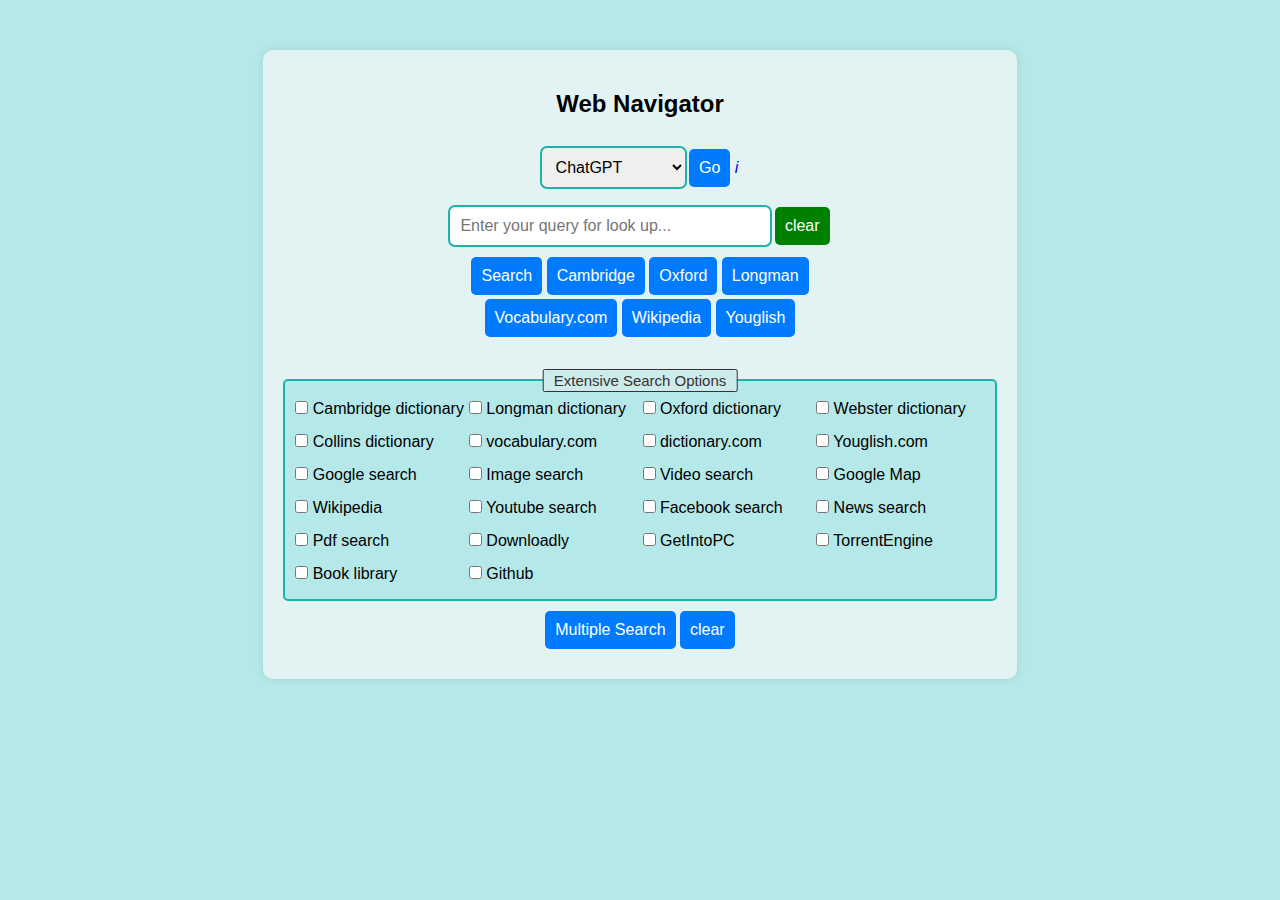
<file: index.html>
<!DOCTYPE html>
<html lang="en">
    <head>
        <meta charset="UTF-8" />
        <meta name="viewport" content="width=device-width, initial-scale=1.0" />
        <title>Web Navigator</title>
        <link rel="stylesheet" href="styles.css" />
    </head>
    <body>
        <div class="container">
            <h2>Web Navigator</h2>
            <div id="static_web">
                <select id="webSearchSelect"></select>
                <button id="nav_btn">Go</button>
                <a href="Link/links.html">i</a>
            </div>
            <div class="searches">
                <input type="text" id="search_term" placeholder="Enter your query for look up..." />
                <button id="clear_btn">clear</button>
                <div class="btns">
                    <button id="search_btn">Search</button>
                    <button id="cam_btn">Cambridge</button>
                    <button id="ox_btn">Oxford</button>
                    <button id="long_btn">Longman</button>
                    <button id="vocab_btn">Vocabulary.com</button>
                    <button id="wiki_btn">Wikipedia</button>
                    <button id="youglish_btn">Youglish</button>
                </div>
            </div>
            <div class="multiple_search">
                <div id="checkboxes"></div>
                <div class="multiple_search_btns">
                    <button id="multiple_search_btn">Multiple Search</button>
                    <button id="multiple_search_clear">clear</button>
                </div>
            </div>
            <div id="generate_link"></div>
        </div>

        <script src="script.js"></script>
    </body>
</html>
</file>
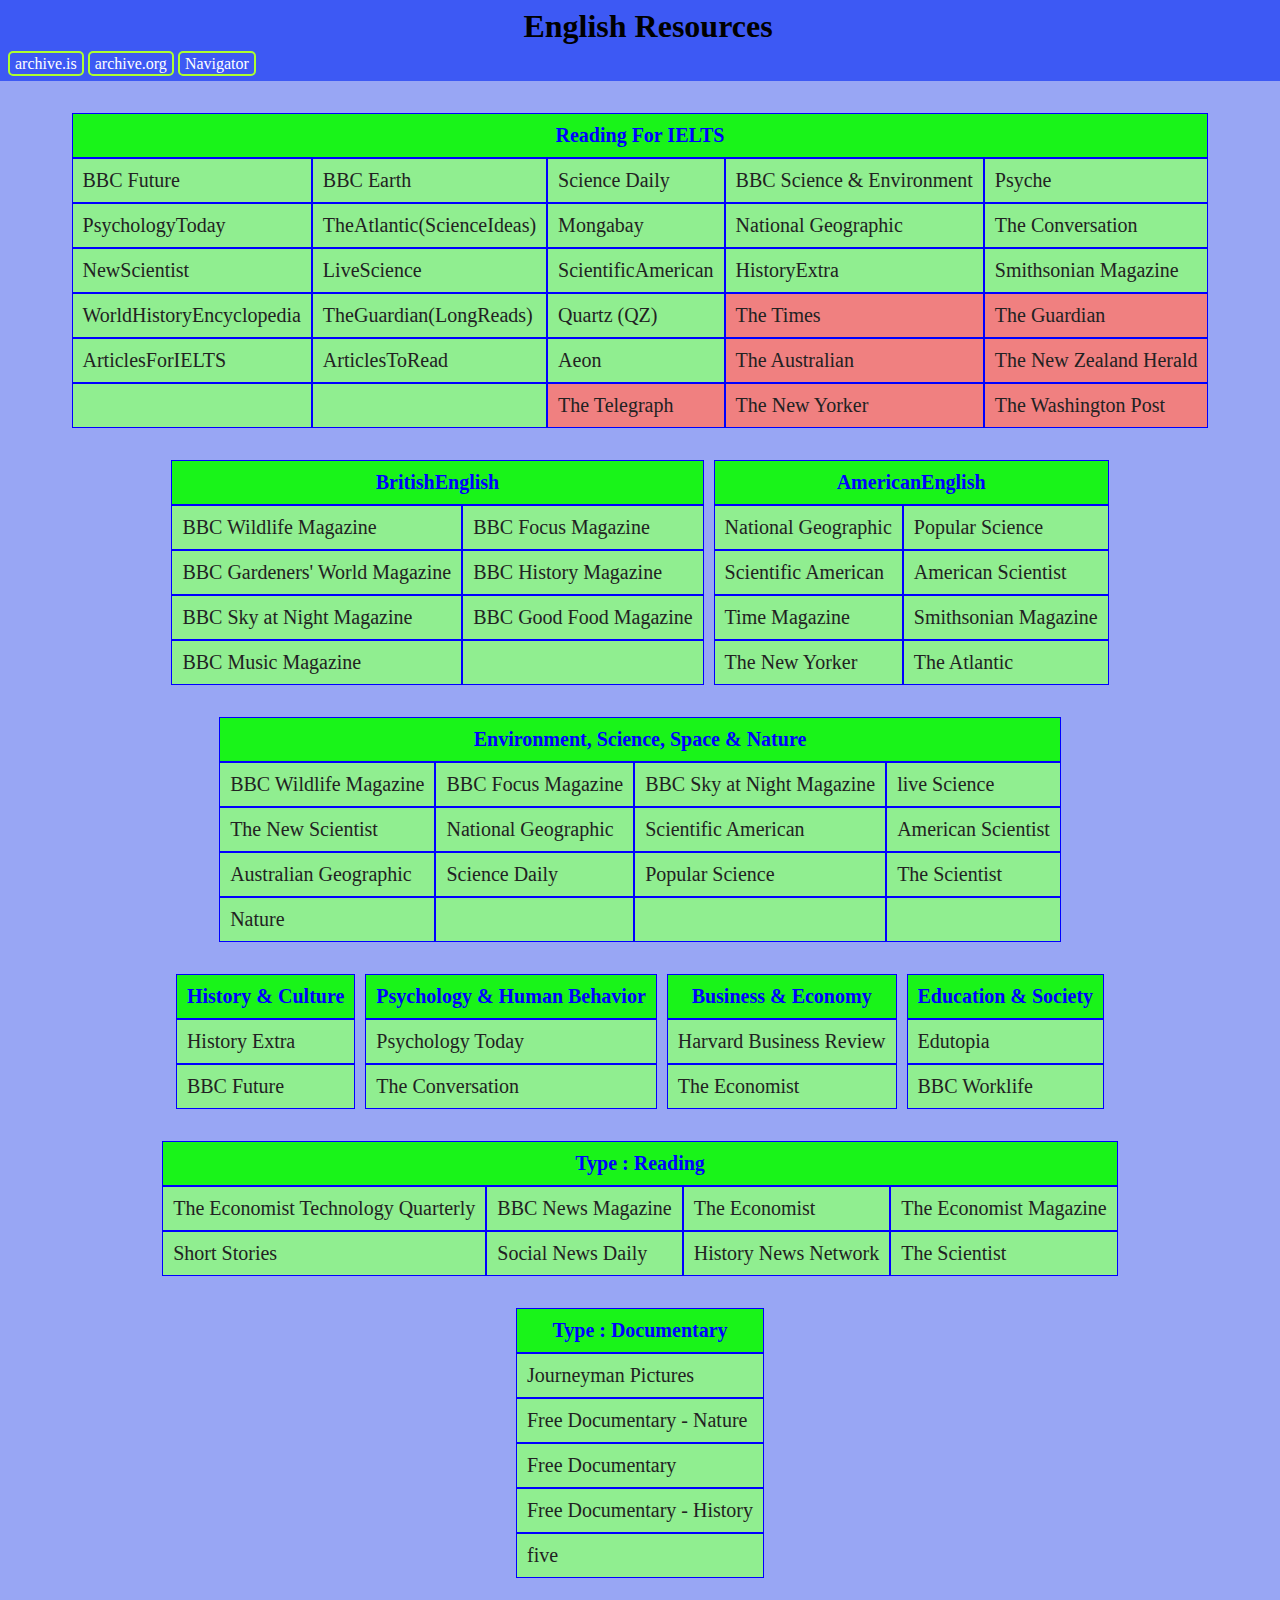
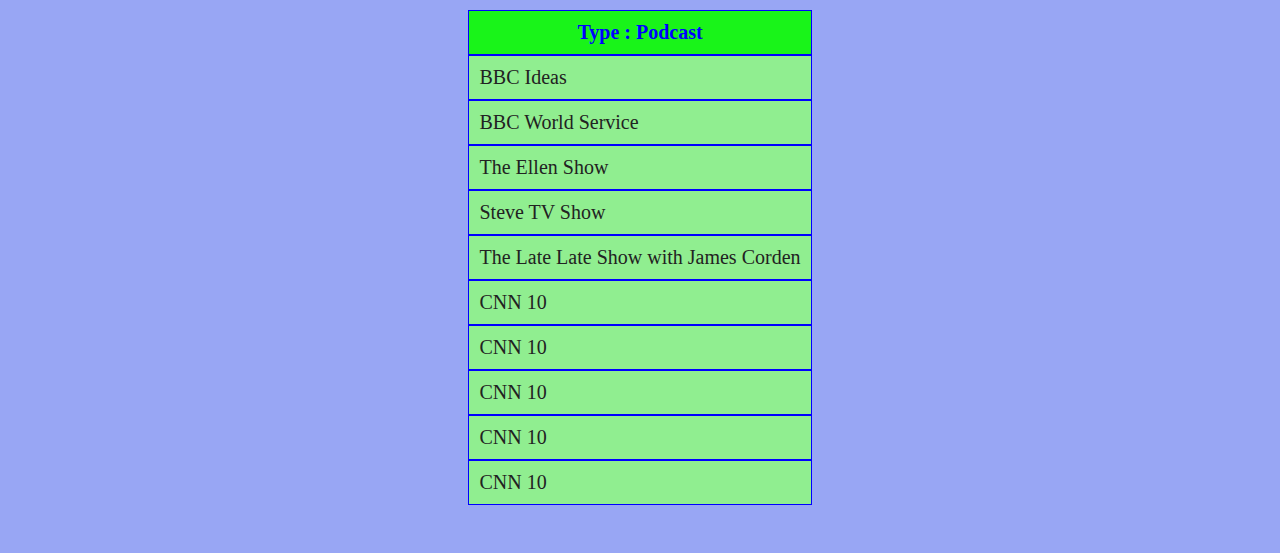
<file: Link/links.html>
<!DOCTYPE html>
<html>
    <head>
        <meta charset="utf-8" />
        <title>ArticlesToRead</title>
        <link rel="stylesheet" type="text/css" href="style.css" />
    </head>

    <body>
        <div class="heading">
            <h1>English Resources</h1>
            <nav>
                <a class="nav-link" href="https://archive.is/" target="_blank">archive.is</a>
                <a class="nav-link" href="https://archive.org/" target="_blank">archive.org</a>
                <a
                    class="nav-link"
                    href="https://devsubrata.github.io/Web-Navigator/"
                    target="_blank"
                    >Navigator</a
                >
            </nav>
        </div>
        <div class="container">
            <table>
                <thead>
                    <tr>
                        <th colspan="5">Reading For IELTS</th>
                    </tr>
                </thead>
                <tbody>
                    <tr>
                        <td><a href="https://www.bbc.com/future-planet">BBC Future</a></td>
                        <td><a href="https://www.bbcearth.com/"> BBC Earth</a></td>
                        <td><a href="https://www.sciencedaily.com/">Science Daily</a></td>
                        <td>
                            <a href="https://www.bbc.com/news/science_and_environment"
                                >BBC Science & Environment</a
                            >
                        </td>
                        <td><a href="https://psyche.co/">Psyche</a></td>
                    </tr>
                    <tr>
                        <td><a href="https://www.psychologytoday.com/intl">PsychologyToday</a></td>
                        <td>
                            <a href="https://www.theatlantic.com/world/"
                                >TheAtlantic(ScienceIdeas)</a
                            >
                        </td>
                        <td><a href="https://news.mongabay.com/">Mongabay</a></td>
                        <td>
                            <a href="https://www.nationalgeographic.com/">National Geographic</a>
                        </td>
                        <td><a href="https://theconversation.com/global">The Conversation</a></td>
                    </tr>
                    <tr>
                        <td><a href="https://www.newscientist.com/">NewScientist</a></td>
                        <td><a href="https://www.livescience.com/">LiveScience</a></td>
                        <td>
                            <a href="https://www.scientificamerican.com/">ScientificAmerican</a>
                        </td>
                        <td><a href="https://www.historyextra.com/">HistoryExtra</a></td>
                        <td><a href="https://www.smithsonianmag.com/">Smithsonian Magazine</a></td>
                    </tr>
                    <tr>
                        <td>
                            <a href="https://www.worldhistory.org/">WorldHistoryEncyclopedia</a>
                        </td>
                        <td>
                            <a href="https://www.theguardian.com/news/series/the-long-read"
                                >TheGuardian(LongReads)</a
                            >
                        </td>
                        <td><a href="https://qz.com/">Quartz (QZ)</a></td>
                        <td class="official"><a href="https://www.thetimes.com/">The Times</a></td>
                        <td class="official">
                            <a href="https://www.theguardian.com/international">The Guardian</a>
                        </td>
                    </tr>
                    <tr>
                        <td>
                            <a
                                href="https://thecriticalreader.com/ielts/articles-for-ielts-reading-practice/"
                                >ArticlesForIELTS</a
                            >
                        </td>
                        <td><a href="https://ideasinenglish.com/read/">ArticlesToRead</a></td>
                        <td><a href="https://aeon.co/">Aeon</a></td>
                        <td class="official">
                            <a href="https://www.theaustralian.com.au/">The Australian</a>
                        </td>
                        <td class="official">
                            <a href="https://www.nzherald.co.nz/">The New Zealand Herald</a>
                        </td>
                    </tr>
                    <tr>
                        <td><a href=""></a></td>
                        <td><a href=""></a></td>
                        <td class="official">
                            <a href="https://www.telegraph.co.uk/">The Telegraph</a>
                        </td>
                        <td class="official">
                            <a href="https://www.newyorker.com/">The New Yorker</a>
                        </td>
                        <td class="official">
                            <a href="https://www.washingtonpost.com/">The Washington Post</a>
                        </td>
                    </tr>
                </tbody>
            </table>
            <div class="english_type">
                <table>
                    <tr>
                        <th colspan="2">BritishEnglish</th>
                    </tr>
                    <tr>
                        <td>
                            <a href="https://www.discoverwildlife.com/">BBC Wildlife Magazine</a>
                        </td>
                        <td><a href="https://www.sciencefocus.com/">BBC Focus Magazine</a></td>
                    </tr>
                    <tr>
                        <td>
                            <a href="https://www.gardenersworld.com/"
                                >BBC Gardeners' World Magazine</a
                            >
                        </td>
                        <td><a href="https://www.historyextra.com">BBC History Magazine</a></td>
                    </tr>
                    <tr>
                        <td>
                            <a href="https://www.skyatnightmagazine.com/"
                                >BBC Sky at Night Magazine</a
                            >
                        </td>
                        <td><a href="https://www.bbcgoodfood.com/">BBC Good Food Magazine</a></td>
                    </tr>
                    <tr>
                        <td><a href="https://www.classical-music.com/">BBC Music Magazine</a></td>
                        <td><a href=""></a></td>
                    </tr>
                </table>
                <table>
                    <tr>
                        <th colspan="2">AmericanEnglish</th>
                    </tr>
                    <tr>
                        <td>
                            <a href="https://www.nationalgeographic.com">National Geographic</a>
                        </td>
                        <td><a href="https://www.popsci.com">Popular Science</a></td>
                    </tr>
                    <tr>
                        <td>
                            <a href="https://www.scientificamerican.com">Scientific American</a>
                        </td>
                        <td><a href="https://www.americanscientist.org/">American Scientist</a></td>
                    </tr>
                    <tr>
                        <td><a href="https://www.time.com">Time Magazine</a></td>
                        <td><a href="https://www.smithsonianmag.com">Smithsonian Magazine</a></td>
                    </tr>
                    <tr>
                        <td><a href="https://www.newyorker.com">The New Yorker</a></td>
                        <td><a href="https://www.theatlantic.com">The Atlantic</a></td>
                    </tr>
                </table>
            </div>
            <div class="read_category">
                <table>
                    <tr>
                        <th colspan="4">Environment, Science, Space & Nature</th>
                    </tr>
                    <tr>
                        <td>
                            <a href="https://www.discoverwildlife.com/">BBC Wildlife Magazine</a>
                        </td>
                        <td><a href="https://www.sciencefocus.com/">BBC Focus Magazine</a></td>
                        <td>
                            <a href="https://www.skyatnightmagazine.com/"
                                >BBC Sky at Night Magazine</a
                            >
                        </td>
                        <td><a href="https://www.livescience.com/">live Science</a></td>
                    </tr>
                    <tr>
                        <td><a href="https://www.newscientist.com/">The New Scientist</a></td>
                        <td>
                            <a href="https://www.nationalgeographic.com">National Geographic</a>
                        </td>
                        <td>
                            <a href="https://www.scientificamerican.com">Scientific American</a>
                        </td>
                        <td><a href="https://www.americanscientist.org/">American Scientist</a></td>
                    </tr>
                    <tr>
                        <td>
                            <a href="https://www.australiangeographic.com.au/"
                                >Australian Geographic</a
                            >
                        </td>
                        <td><a href="https://www.sciencedaily.com/">Science Daily</a></td>
                        <td><a href="https://www.popsci.com">Popular Science</a></td>
                        <td><a href="https://www.the-scientist.com/">The Scientist</a></td>
                    </tr>
                    <tr>
                        <td><a href="https://www.nature.com/">Nature</a></td>
                        <td><a href="#"></a></td>
                        <td><a href="#"></a></td>
                        <td><a href="#"></a></td>
                    </tr>
                </table>
            </div>
            <div class="read_category">
                <table>
                    <tr>
                        <th>History & Culture</th>
                    </tr>
                    <tr>
                        <td><a href="https://www.historyextra.com/">History Extra</a></td>
                    </tr>
                    <tr>
                        <td><a href="https://www.bbc.com/future-planet">BBC Future</a></td>
                    </tr>
                </table>
                <table>
                    <tr>
                        <th>Psychology & Human Behavior</th>
                    </tr>
                    <tr>
                        <td><a href="https://www.psychologytoday.com/us">Psychology Today</a></td>
                    </tr>
                    <tr>
                        <td><a href="https://theconversation.com/global">The Conversation </a></td>
                    </tr>
                </table>
                <table>
                    <tr>
                        <th>Business & Economy</th>
                    </tr>
                    <tr>
                        <td>
                            <a href="https://hbr.org/">Harvard Business Review</a>
                        </td>
                    </tr>
                    <tr>
                        <td><a href="https://www.economist.com/">The Economist</a></td>
                    </tr>
                </table>
                <table>
                    <tr>
                        <th>Education & Society</th>
                    </tr>
                    <tr>
                        <td>
                            <a href="https://www.edutopia.org/">Edutopia</a>
                        </td>
                    </tr>
                    <tr>
                        <td><a href="https://www.bbc.com/worklife">BBC Worklife</a></td>
                    </tr>
                </table>
            </div>
            <table>
                <tr>
                    <th colspan="4">Type : Reading</th>
                </tr>
                <tr>
                    <td>
                        <a href="https://www.economist.com/technology-quarterly"
                            >The Economist Technology Quarterly</a
                        >
                    </td>
                    <td><a href="https://www.bbc.com/news/stories">BBC News Magazine</a></td>
                    <td><a href="www.economist.com/">The Economist</a></td>
                    <td><a href="https://www.economist.com/1843">The Economist Magazine</a></td>
                </tr>
                <tr>
                    <td>
                        <a href="https://www.inspirational-short-stories.com">Short Stories</a>
                    </td>
                    <td><a href="https://socialnewsdaily.com/">Social News Daily</a></td>
                    <td><a href="http://historynewsnetwork.org/">History News Network</a></td>
                    <td><a href="https://www.the-scientist.com/">The Scientist</a></td>
                </tr>
            </table>
            <table>
                <tr>
                    <th colspan="3">Type : Documentary</th>
                </tr>
                <tr>
                    <td>
                        <a href="https://www.youtube.com/c/journeyman/featured"
                            >Journeyman Pictures</a
                        >
                    </td>
                </tr>
                <tr>
                    <td>
                        <a href="https://www.youtube.com/c/FreeDocumentaryNature/featured"
                            >Free Documentary - Nature</a
                        >
                    </td>
                </tr>
                <tr>
                    <td>
                        <a href="https://www.youtube.com/c/FreeDocumentary/featured"
                            >Free Documentary</a
                        >
                    </td>
                </tr>
                <tr>
                    <td>
                        <a href="https://www.youtube.com/c/FreeDocumentaryHistory/featured"
                            >Free Documentary - History</a
                        >
                    </td>
                </tr>
                <tr>
                    <td><a href="category/6. Study, Education and Research.html">five</a></td>
                </tr>
            </table>
            <table>
                <tr>
                    <th colspan="3">Type : Podcast</th>
                </tr>
                <tr>
                    <td><a href="https://www.youtube.com/c/bbcideas/featured">BBC Ideas</a></td>
                </tr>
                <tr>
                    <td>
                        <a href="https://www.youtube.com/c/BBCWorldService/featured"
                            >BBC World Service</a
                        >
                    </td>
                </tr>
                <tr>
                    <td>
                        <a href="https://www.youtube.com/c/TheEllenShow/featured">The Ellen Show</a>
                    </td>
                </tr>
                <tr>
                    <td>
                        <a href="https://www.youtube.com/c/SteveTVShow/featured">Steve TV Show</a>
                    </td>
                </tr>
                <tr>
                    <td>
                        <a href="https://www.youtube.com/user/TheLateLateShow/featured"
                            >The Late Late Show with James Corden</a
                        >
                    </td>
                </tr>
                <tr>
                    <td><a href="https://www.youtube.com/c/CNN10/featured">CNN 10</a></td>
                </tr>
                <tr>
                    <td><a href="https://www.youtube.com/c/CNN10/featured">CNN 10</a></td>
                </tr>
                <tr>
                    <td><a href="https://www.youtube.com/c/CNN10/featured">CNN 10</a></td>
                </tr>
                <tr>
                    <td><a href="https://www.youtube.com/c/CNN10/featured">CNN 10</a></td>
                </tr>
                <tr>
                    <td><a href="https://www.youtube.com/c/CNN10/featured">CNN 10</a></td>
                </tr>
            </table>
        </div>
    </body>
</html>
</file>
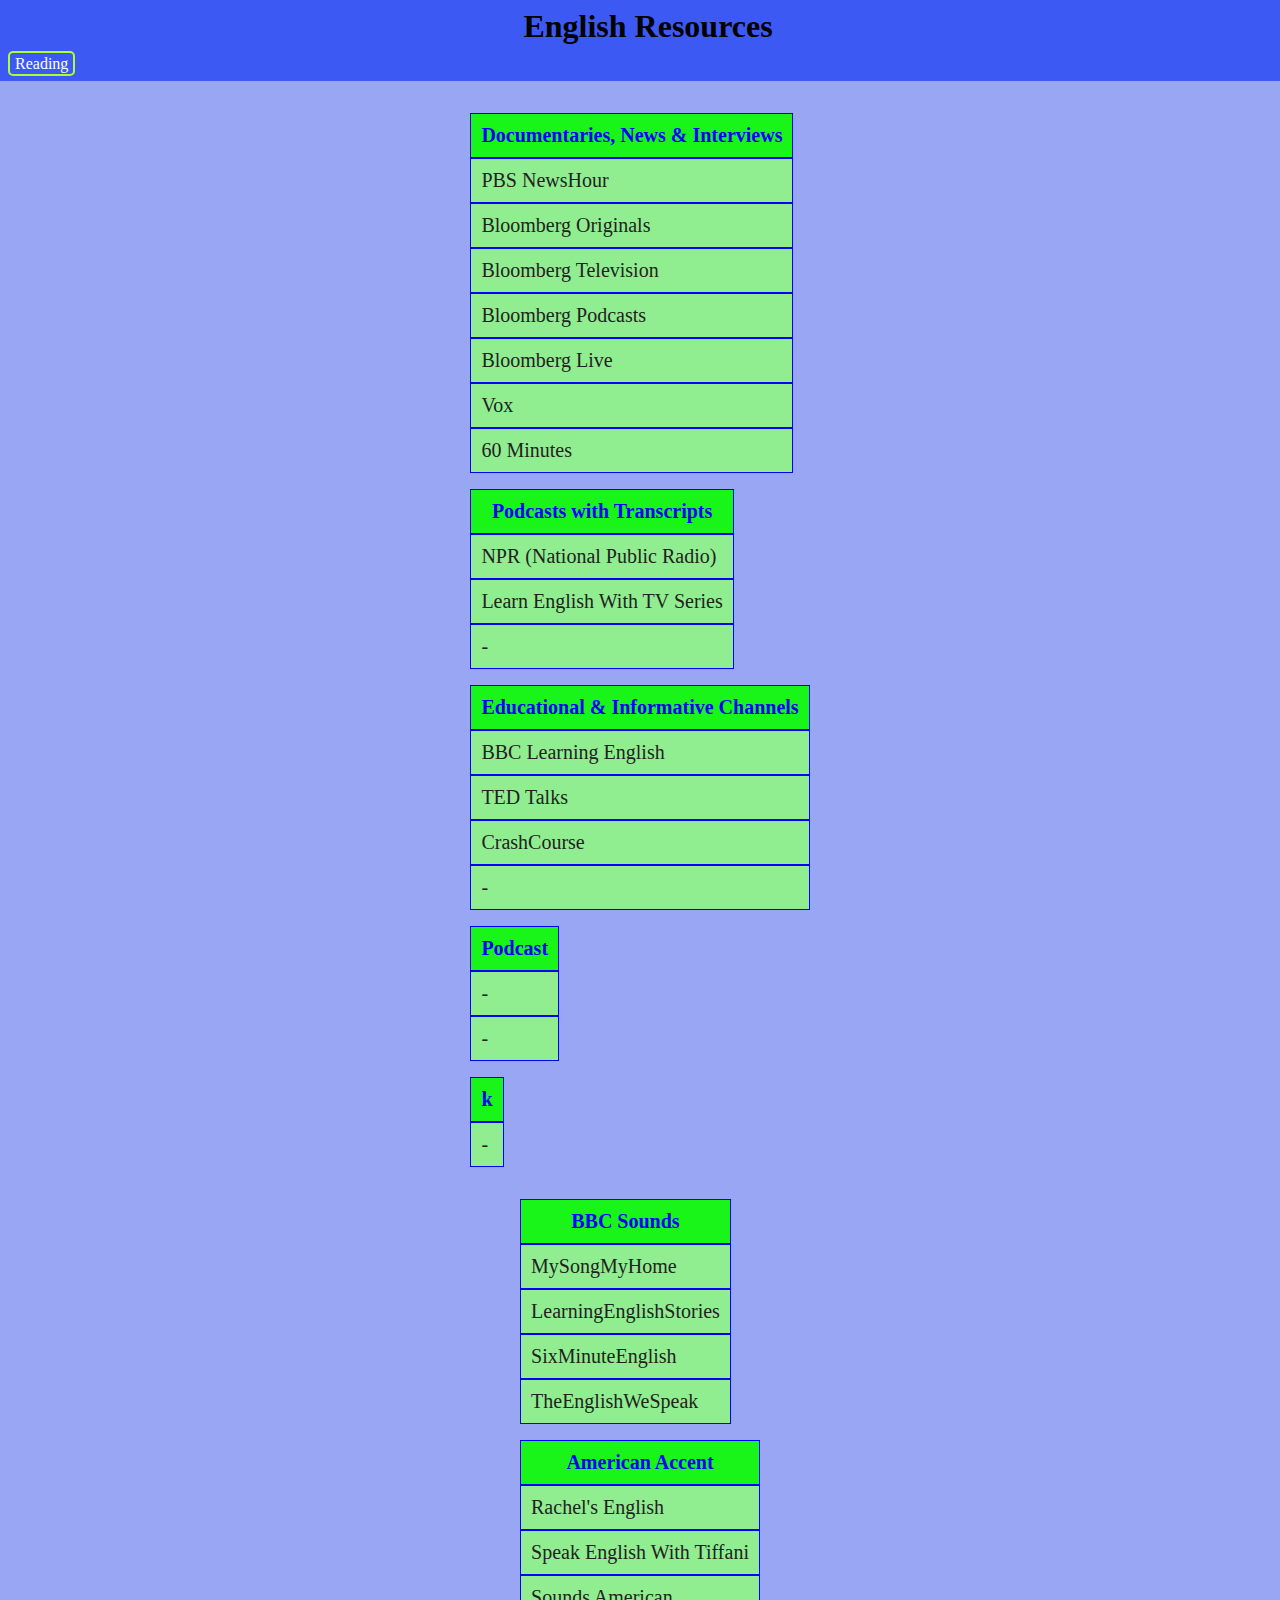
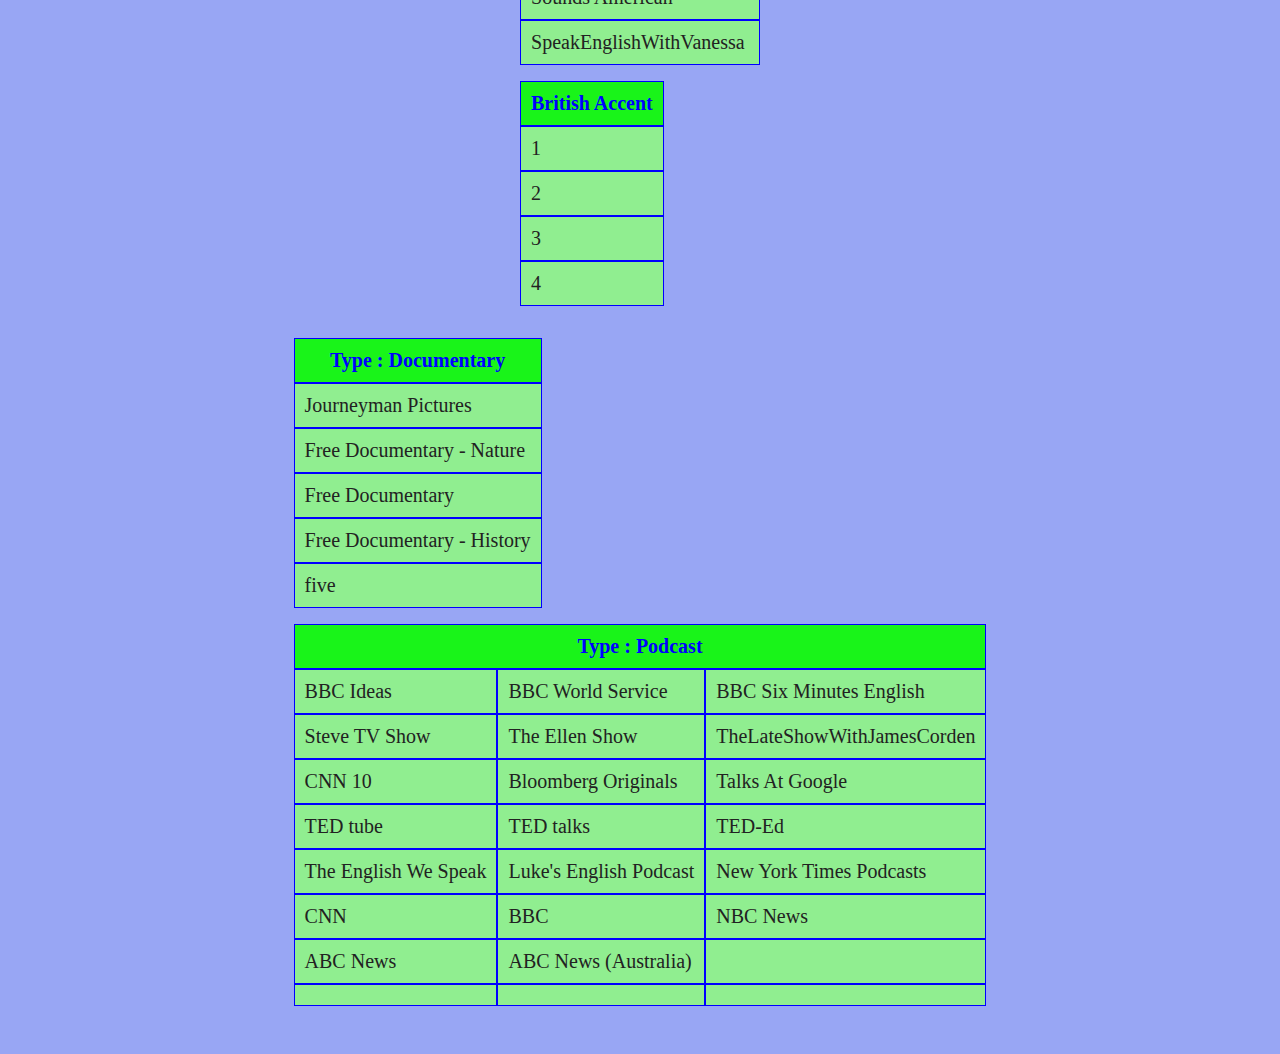
<file: Link/listening.html>
<!DOCTYPE html>
<html>
    <head>
        <meta charset="utf-8" />
        <title>Just Listen!</title>
        <link rel="stylesheet" type="text/css" href="style.css" />
    </head>

    <body>
        <div class="heading">
            <h1>English Resources</h1>
            <nav>
                <a class="nav-link" href="reading.html">Reading</a>
            </nav>
        </div>
        <div class="container">
            <section class="wrap">
                <table>
                    <tr><th>Documentaries, News & Interviews</th></tr>
                    <tr></tr><td><a href="https://www.youtube.com/@PBSNewsHour/videos">PBS NewsHour</a></td></tr>
                    <tr></tr><td><a href="https://www.youtube.com/@business/videos">Bloomberg Originals</a></td></tr>
                    <tr></tr><td><a href="https://www.youtube.com/@markets/videos">Bloomberg Television</a></td></tr>
                    <tr></tr><td><a href="https://www.youtube.com/@BloombergPodcasts/videos">Bloomberg Podcasts</a></td></tr>
                    <tr></tr><td><a href="https://www.youtube.com/@Bloomberg_Live/videos">Bloomberg Live</a></td></tr>
                    <tr></tr><td><a href="https://www.youtube.com/@Vox/videos">Vox</a></td></tr>
                    <tr></tr><td><a href="https://www.youtube.com/@60minutes/videos">60 Minutes</a></td></tr>
                </table>
                <table>
                    <tr><th>Podcasts with Transcripts</th></tr>
                    <tr></tr><td><a href="https://www.npr.org/">NPR (National Public Radio)</a></td></tr>
                    <tr></tr><td><a href="https://www.youtube.com/@LearnEnglishWithTVSeries/videos">Learn English With TV Series</a></td></tr>
                    <tr></tr><td><a href="">-</a></td></tr>
                </table>
                <table>
                    <tr><th>Educational & Informative Channels</th></tr>
                    <tr></tr><td><a href="https://www.youtube.com/@bbclearningenglish/videos">BBC Learning English</a></td></tr>
                    <tr></tr><td><a href="https://www.ted.com/talks">TED Talks</a></td></tr>
                    <tr></tr><td><a href="https://www.youtube.com/@crashcourse/videos">CrashCourse</a></td></tr>
                    <tr></tr><td><a href="">-</a></td></tr>
                </table>
                <table>
                    <tr><th>Podcast</th></tr>
                    <tr></tr><td><a href="https://podcasts.apple.com/us/browse">-</a></td></tr>
                    <tr></tr><td><a href="">-</a></td></tr>
                </table>
                <table>
                    <tr><th>k</th></tr>
                    <tr></tr><td><a href="">-</a></td></tr>
                </table>
            </section>
            <section class="wrap">
                <table>
                    <tr><th>BBC Sounds</th></tr>
                    <tr><td><a href="https://www.bbc.co.uk/learningenglish/features/my-song-my-home">MySongMyHome</a></td></tr>
                    <tr><td><a href="https://www.bbc.co.uk/programmes/p02pc9s1/episodes/downloads">LearningEnglishStories</a></td></tr>
                    <tr><td><a href="https://www.bbc.co.uk/learningenglish/english/features/6-minute-english">SixMinuteEnglish</a></td></tr>
                    <tr><td><a href="https://www.bbc.co.uk/learningenglish/english/features/the-english-we-speak">TheEnglishWeSpeak</a></td></tr>
                </table>
                <table>
                    <tr><th>American Accent</th></tr>
                    <tr><td><a href="https://www.youtube.com/@rachelsenglish/videos">Rachel's English</a></td></tr>
                    <tr><td><a href="https://www.youtube.com/@SpeakEnglishWithTiffani/videos">Speak English With Tiffani</a></td></tr>
                    <tr><td><a href="https://www.youtube.com/@SoundsAmerican/videos">Sounds American</a></td></tr>
                    <tr><td><a href="https://www.youtube.com/@SpeakEnglishWithVanessa/videos">SpeakEnglishWithVanessa</a></td></tr>
                </table>
                <table>
                    <tr><th>British Accent</th></tr>
                    <tr><td><a href="">1</a></td></tr>
                    <tr><td><a href="">2</a></td></tr>
                    <tr><td><a href="">3</a></td></tr>
                    <tr><td><a href="">4</a></td></tr>
                </table>
            </section>
            <section class="wrap">
            <table>
                <tr>
                    <th colspan="3">Type : Documentary</th>
                </tr>
                <tr>
                    <td>
                        <a href="https://www.youtube.com/c/journeyman/featured"
                            >Journeyman Pictures</a
                        >
                    </td>
                </tr>
                <tr>
                    <td>
                        <a href="https://www.youtube.com/c/FreeDocumentaryNature/featured"
                            >Free Documentary - Nature</a
                        >
                    </td>
                </tr>
                <tr>
                    <td>
                        <a href="https://www.youtube.com/c/FreeDocumentary/featured"
                            >Free Documentary</a
                        >
                    </td>
                </tr>
                <tr>
                    <td>
                        <a href="https://www.youtube.com/c/FreeDocumentaryHistory/featured"
                            >Free Documentary - History</a
                        >
                    </td>
                </tr>
                <tr>
                    <td><a href="category/6. Study, Education and Research.html">five</a></td>
                </tr>
            </table>
            <table>
                <tr>
                    <th colspan="3">Type : Podcast</th>
                </tr>
                    <td><a href="https://www.youtube.com/c/bbcideas/featured">BBC Ideas</a></td>
                    <td>
                        <a href="https://www.youtube.com/c/BBCWorldService/featured"
                            >BBC World Service</a
                        >
                    </td>
                    <td><a href="https://www.bbc.co.uk/programmes/p02pc9tn/episodes/downloads">BBC Six Minutes English</a></td>
                </tr>
                <tr>
                    <td>
                        <a href="https://www.youtube.com/c/SteveTVShow/featured">Steve TV Show</a>
                    </td>
                    <td>
                        <a href="https://www.youtube.com/c/TheEllenShow/featured">The Ellen Show</a>
                    </td>
                    <td>
                        <a href="https://www.youtube.com/user/TheLateLateShow/featured"
                            >TheLateShowWithJamesCorden</a
                        >
                    </td>
                </tr>
                <tr>
                    <td><a href="https://www.youtube.com/c/CNN10/featured">CNN 10</a></td>
                    <td><a href="https://www.youtube.com/@business/videos">Bloomberg Originals</a></td>
                    <td><a href="https://www.youtube.com/@talksatgoogle/videos">Talks At Google</a></td>
                </tr>
                <tr>
                    <td><a href="https://www.youtube.com/@TED/videos">TED tube</a></td>
                    <td><a href="https://www.ted.com/talks">TED talks</a></td>
                    <td><a href="https://www.youtube.com/@TEDEd/videos">TED-Ed</a></td>
                </tr>
                <tr>
                    <td><a href="https://www.bbc.co.uk/learningenglish/features/the-english-we-speak">The English We Speak</a></td>
                    <td><a href="https://www.youtube.com/@LukesEnglishPodcast/videos">Luke's English Podcast</a></td>
                    <td><a href="https://www.youtube.com/@NYTPodcasts/videos">New York Times Podcasts</a></td>
                </tr>
                <tr>
                    <td><a href="https://www.youtube.com/@CNN/videos">CNN</a></td>
                    <td><a href="https://www.youtube.com/@BBC/videos">BBC</a></td>
                    <td><a href="https://www.youtube.com/@NBCNews/videos">NBC News</a></td>
                </tr>
                <tr>
                    <td><a href="https://www.youtube.com/@ABCNews/videos">ABC News</a></td>
                    <td><a href="https://www.youtube.com/@abcnewsaustralia/videos">ABC News (Australia)</a></td>
                    <td><a href=""></a></td>
                </tr>
                <tr>
                    <td><a href=""></a></td>
                    <td><a href=""></a></td>
                    <td><a href=""></a></td>
                </tr>
            </table>
        </section>
        </div>
    </body>
</html>
</file>
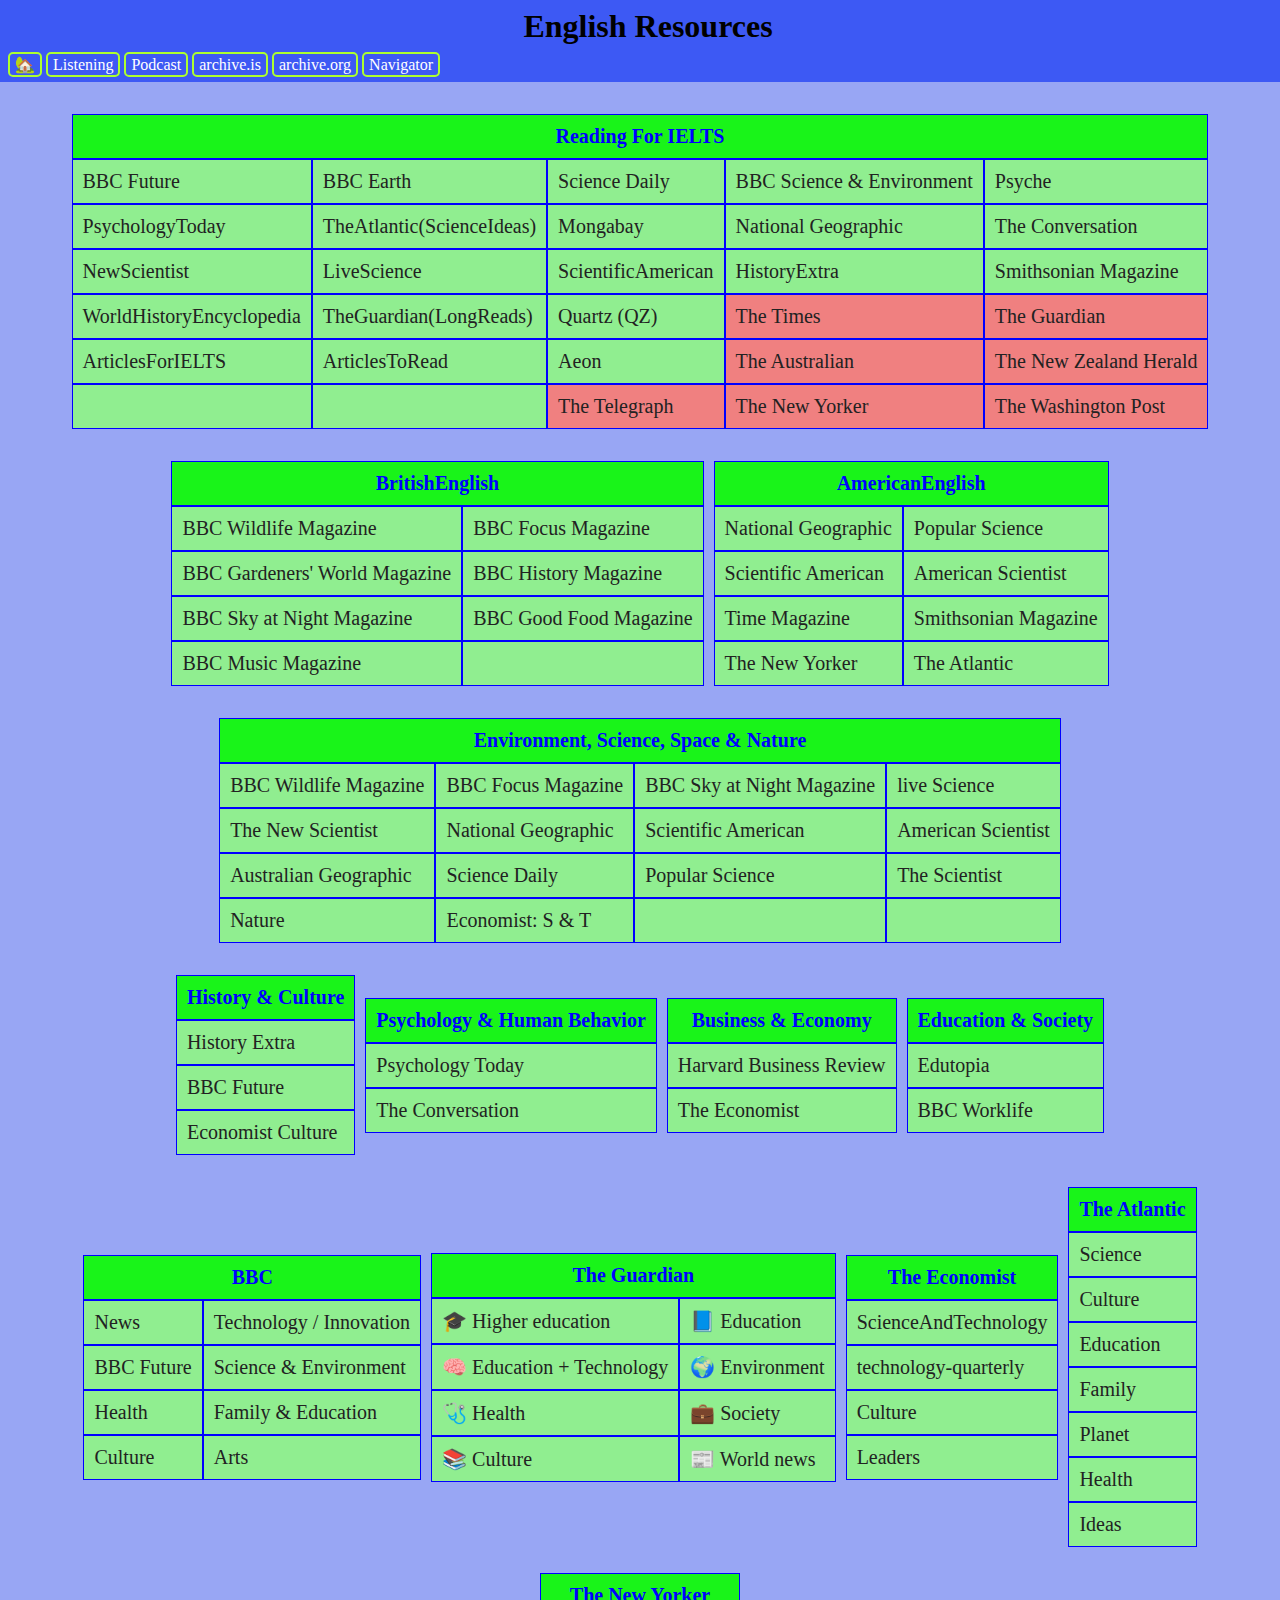
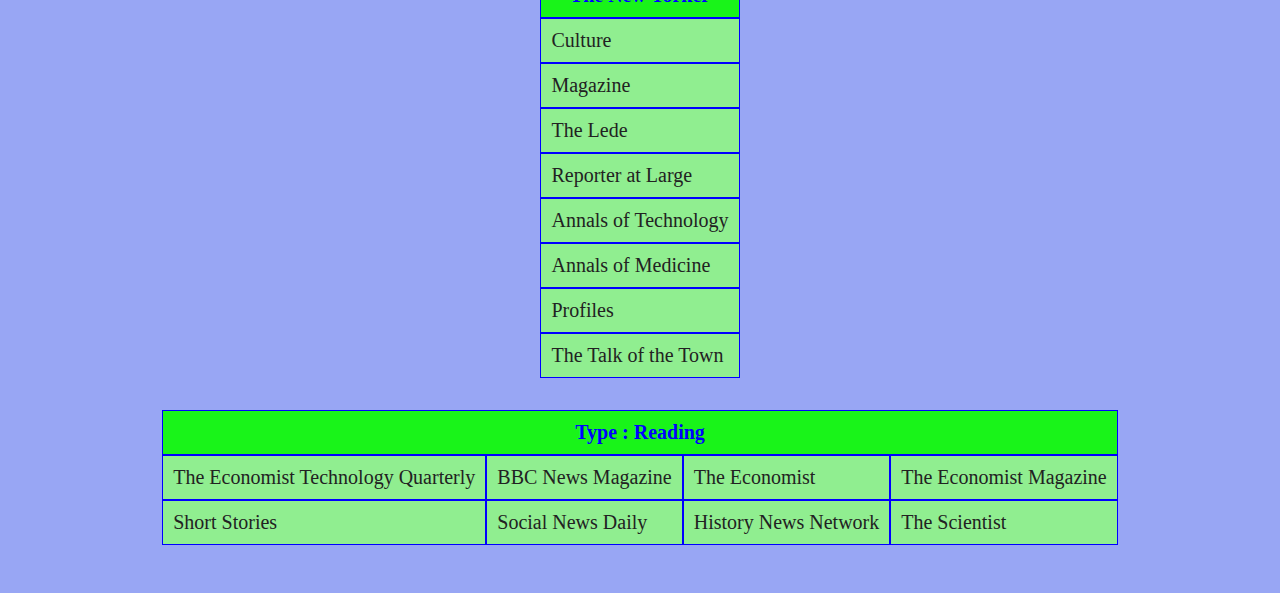
<file: Link/reading.html>
<!doctype html>
<html>
    <head>
        <meta charset="utf-8" />
        <title>ArticlesToRead</title>
        <link rel="stylesheet" type="text/css" href="style.css" />
    </head>

    <body>
        <div class="heading">
            <h1>English Resources</h1>
            <nav>
                <a class="nav-link" href="ChromeExtensionWrapper.html">🏡</a>
                <a class="nav-link" href="listening.html">Listening</a>
                <a class="nav-link" href="news_channels.html">Podcast</a>
                <a class="nav-link" href="https://archive.is/" target="_blank">archive.is</a>
                <a class="nav-link" href="https://archive.org/" target="_blank">archive.org</a>
                <a class="nav-link" href="../index.html" target="_blank">Navigator</a>
            </nav>
        </div>
        <div class="container">
            <table>
                <thead>
                    <tr>
                        <th colspan="5">Reading For IELTS</th>
                    </tr>
                </thead>
                <tbody>
                    <tr>
                        <td><a href="https://www.bbc.com/future-planet">BBC Future</a></td>
                        <td><a href="https://www.bbcearth.com/"> BBC Earth</a></td>
                        <td><a href="https://www.sciencedaily.com/">Science Daily</a></td>
                        <td>
                            <a href="https://www.bbc.com/news/science_and_environment">BBC Science & Environment</a>
                        </td>
                        <td><a href="https://psyche.co/">Psyche</a></td>
                    </tr>
                    <tr>
                        <td><a href="https://www.psychologytoday.com/intl">PsychologyToday</a></td>
                        <td>
                            <a href="https://www.theatlantic.com/world/">TheAtlantic(ScienceIdeas)</a>
                        </td>
                        <td><a href="https://news.mongabay.com/">Mongabay</a></td>
                        <td>
                            <a href="https://www.nationalgeographic.com/">National Geographic</a>
                        </td>
                        <td><a href="https://theconversation.com/global">The Conversation</a></td>
                    </tr>
                    <tr>
                        <td><a href="https://www.newscientist.com/">NewScientist</a></td>
                        <td><a href="https://www.livescience.com/">LiveScience</a></td>
                        <td>
                            <a href="https://www.scientificamerican.com/">ScientificAmerican</a>
                        </td>
                        <td><a href="https://www.historyextra.com/">HistoryExtra</a></td>
                        <td><a href="https://www.smithsonianmag.com/">Smithsonian Magazine</a></td>
                    </tr>
                    <tr>
                        <td>
                            <a href="https://www.worldhistory.org/">WorldHistoryEncyclopedia</a>
                        </td>
                        <td>
                            <a href="https://www.theguardian.com/news/series/the-long-read">TheGuardian(LongReads)</a>
                        </td>
                        <td><a href="https://qz.com/">Quartz (QZ)</a></td>
                        <td class="official"><a href="https://www.thetimes.com/">The Times</a></td>
                        <td class="official">
                            <a href="https://www.theguardian.com/international">The Guardian</a>
                        </td>
                    </tr>
                    <tr>
                        <td>
                            <a href="https://thecriticalreader.com/ielts/articles-for-ielts-reading-practice/">ArticlesForIELTS</a>
                        </td>
                        <td><a href="https://ideasinenglish.com/read/">ArticlesToRead</a></td>
                        <td><a href="https://aeon.co/">Aeon</a></td>
                        <td class="official">
                            <a href="https://www.theaustralian.com.au/">The Australian</a>
                        </td>
                        <td class="official">
                            <a href="https://www.nzherald.co.nz/">The New Zealand Herald</a>
                        </td>
                    </tr>
                    <tr>
                        <td><a href=""></a></td>
                        <td><a href=""></a></td>
                        <td class="official">
                            <a href="https://www.telegraph.co.uk/">The Telegraph</a>
                        </td>
                        <td class="official">
                            <a href="https://www.newyorker.com/">The New Yorker</a>
                        </td>
                        <td class="official">
                            <a href="https://www.washingtonpost.com/">The Washington Post</a>
                        </td>
                    </tr>
                </tbody>
            </table>
            <div class="english_type">
                <table>
                    <tr>
                        <th colspan="2">BritishEnglish</th>
                    </tr>
                    <tr>
                        <td>
                            <a href="https://www.discoverwildlife.com/">BBC Wildlife Magazine</a>
                        </td>
                        <td><a href="https://www.sciencefocus.com/">BBC Focus Magazine</a></td>
                    </tr>
                    <tr>
                        <td>
                            <a href="https://www.gardenersworld.com/">BBC Gardeners' World Magazine</a>
                        </td>
                        <td><a href="https://www.historyextra.com">BBC History Magazine</a></td>
                    </tr>
                    <tr>
                        <td>
                            <a href="https://www.skyatnightmagazine.com/">BBC Sky at Night Magazine</a>
                        </td>
                        <td><a href="https://www.bbcgoodfood.com/">BBC Good Food Magazine</a></td>
                    </tr>
                    <tr>
                        <td><a href="https://www.classical-music.com/">BBC Music Magazine</a></td>
                        <td><a href=""></a></td>
                    </tr>
                </table>
                <table>
                    <tr>
                        <th colspan="2">AmericanEnglish</th>
                    </tr>
                    <tr>
                        <td>
                            <a href="https://www.nationalgeographic.com">National Geographic</a>
                        </td>
                        <td><a href="https://www.popsci.com">Popular Science</a></td>
                    </tr>
                    <tr>
                        <td>
                            <a href="https://www.scientificamerican.com">Scientific American</a>
                        </td>
                        <td><a href="https://www.americanscientist.org/">American Scientist</a></td>
                    </tr>
                    <tr>
                        <td><a href="https://www.time.com">Time Magazine</a></td>
                        <td><a href="https://www.smithsonianmag.com">Smithsonian Magazine</a></td>
                    </tr>
                    <tr>
                        <td><a href="https://www.newyorker.com">The New Yorker</a></td>
                        <td><a href="https://www.theatlantic.com">The Atlantic</a></td>
                    </tr>
                </table>
            </div>
            <div class="read_category">
                <table>
                    <tr>
                        <th colspan="4">Environment, Science, Space & Nature</th>
                    </tr>
                    <tr>
                        <td>
                            <a href="https://www.discoverwildlife.com/">BBC Wildlife Magazine</a>
                        </td>
                        <td><a href="https://www.sciencefocus.com/">BBC Focus Magazine</a></td>
                        <td>
                            <a href="https://www.skyatnightmagazine.com/">BBC Sky at Night Magazine</a>
                        </td>
                        <td><a href="https://www.livescience.com/">live Science</a></td>
                    </tr>
                    <tr>
                        <td><a href="https://www.newscientist.com/">The New Scientist</a></td>
                        <td>
                            <a href="https://www.nationalgeographic.com">National Geographic</a>
                        </td>
                        <td>
                            <a href="https://www.scientificamerican.com">Scientific American</a>
                        </td>
                        <td><a href="https://www.americanscientist.org/">American Scientist</a></td>
                    </tr>
                    <tr>
                        <td>
                            <a href="https://www.australiangeographic.com.au/">Australian Geographic</a>
                        </td>
                        <td><a href="https://www.sciencedaily.com/">Science Daily</a></td>
                        <td><a href="https://www.popsci.com">Popular Science</a></td>
                        <td><a href="https://www.the-scientist.com/">The Scientist</a></td>
                    </tr>
                    <tr>
                        <td><a href="https://www.nature.com/">Nature</a></td>
                        <td><a href="https://www.economist.com/topics/science-and-technology">Economist: S & T</a></td>
                        <td><a href="#"></a></td>
                        <td><a href="#"></a></td>
                    </tr>
                </table>
            </div>
            <div class="read_category">
                <table>
                    <tr>
                        <th>History & Culture</th>
                    </tr>
                    <tr>
                        <td><a href="https://www.historyextra.com/">History Extra</a></td>
                    </tr>
                    <tr>
                        <td><a href="https://www.bbc.com/future-planet">BBC Future</a></td>
                    </tr>
                    <tr>
                        <td><a href="https://www.economist.com/topics/culture">Economist Culture</a></td>
                    </tr>
                </table>
                <table>
                    <tr>
                        <th>Psychology & Human Behavior</th>
                    </tr>
                    <tr>
                        <td><a href="https://www.psychologytoday.com/us">Psychology Today</a></td>
                    </tr>
                    <tr>
                        <td><a href="https://theconversation.com/global">The Conversation </a></td>
                    </tr>
                </table>
                <table>
                    <tr>
                        <th>Business & Economy</th>
                    </tr>
                    <tr>
                        <td>
                            <a href="https://hbr.org/">Harvard Business Review</a>
                        </td>
                    </tr>
                    <tr>
                        <td><a href="https://www.economist.com/">The Economist</a></td>
                    </tr>
                </table>
                <table>
                    <tr>
                        <th>Education & Society</th>
                    </tr>
                    <tr>
                        <td>
                            <a href="https://www.edutopia.org/">Edutopia</a>
                        </td>
                    </tr>
                    <tr>
                        <td><a href="https://www.bbc.com/worklife">BBC Worklife</a></td>
                    </tr>
                </table>
            </div>
            <div class="read_category topic">
                <table>
                    <tr>
                        <th colspan="2">BBC</th>
                    </tr>
                    <tr>
                        <td><a href="https://www.bbc.com/news">News</a></td>
                        <td><a href="https://www.bbc.com/innovation">Technology / Innovation</a></td>
                    </tr>
                    <tr>
                        <td><a href="https://www.bbc.com/future-planet">BBC Future</a></td>
                        <td><a href="https://www.bbc.com/news/science_and_environment">Science & Environment</a></td>
                    </tr>
                    <tr>
                        <td><a href="https://www.bbc.com/news/health">Health</a></td>
                        <td><a href="https://www.bbc.com/news/education">Family & Education</a></td>
                    </tr>
                    <tr>
                        <td><a href="https://www.bbc.com/culture">Culture</a></td>
                        <td><a href="https://www.bbc.com/arts">Arts</a></td>
                    </tr>
                </table>
                <table>
                    <tr>
                        <th colspan="2">The Guardian</th>
                    </tr>
                    <tr>
                        <td><a href="https://www.theguardian.com/education/higher-education">🎓 Higher education</a></td>
                        <td><a href="https://www.theguardian.com/education">📘 Education</a></td>
                    </tr>
                    <tr>
                        <td><a href="https://www.theguardian.com/education/education%2Btechnology/technology">🧠 Education + Technology</a></td>
                        <td><a href="https://www.theguardian.com/uk/environment">🌍 Environment</a></td>
                    </tr>
                    <tr>
                        <td><a href="https://www.theguardian.com/society/health">🩺 Health</a></td>
                        <td><a href="https://www.bbc.com/news/education">💼 Society</a></td>
                    </tr>
                    <tr>
                        <td><a href="https://www.theguardian.com/uk/culture">📚 Culture</a></td>
                        <td><a href="https://www.theguardian.com/world">📰 World news</a></td>
                    </tr>
                </table>
                <table>
                    <tr>
                        <th>The Economist</th>
                    </tr>
                    <tr>
                        <td><a href="https://www.economist.com/topics/science-and-technology">ScienceAndTechnology</a></td>
                    </tr>
                    <tr>
                        <td><a href="https://www.economist.com/technology-quarterly">technology-quarterly</a></td>
                    </tr>
                    <tr>
                        <td><a href="https://www.economist.com/topics/culture">Culture</a></td>
                    </tr>
                    <tr>
                        <td><a href="https://www.economist.com/topics/leaders">Leaders</a></td>
                    </tr>
                </table>
                <table>
                    <tr>
                        <th>The Atlantic</th>
                    </tr>
                    <tr>
                        <td><a href="https://www.theatlantic.com/science/">Science</a></td>
                    </tr>
                    <tr>
                        <td><a href="https://www.theatlantic.com/culture/">Culture</a></td>
                    </tr>
                    <tr>
                        <td><a href="https://www.theatlantic.com/education/">Education</a></td>
                    </tr>
                    <tr>
                        <td><a href="https://www.theatlantic.com/family/">Family</a></td>
                    </tr>
                    <tr>
                        <td><a href="https://www.theatlantic.com/projects/planet/">Planet</a></td>
                    </tr>
                    <tr>
                        <td><a href="https://www.theatlantic.com/health/">Health</a></td>
                    </tr>
                    <tr>
                        <td><a href="https://www.theatlantic.com/ideas/">Ideas</a></td>
                    </tr>
                </table>
                <table>
                    <tr>
                        <th>The New Yorker</th>
                    </tr>
                    <tr>
                        <td><a href="https://www.newyorker.com/culture">Culture</a></td>
                    </tr>
                    <tr>
                        <td><a href="https://www.newyorker.com/magazine">Magazine</a></td>
                    </tr>
                    <tr>
                        <td><a href="https://www.newyorker.com/the-lede">The Lede</a></td>
                    </tr>
                    <tr>
                        <td><a href="https://www.newyorker.com/magazine/a-reporter-at-large">Reporter at Large</a></td>
                    </tr>
                    <tr>
                        <td><a href="https://www.newyorker.com/magazine/annals-of-technology">Annals of Technology</a></td>
                    </tr>
                    <tr>
                        <td><a href="https://www.newyorker.com/magazine/annals-of-medicine">Annals of Medicine</a></td>
                    </tr>
                    <tr>
                        <td><a href="https://www.newyorker.com/magazine/profiles">Profiles</a></td>
                    </tr>
                    <tr>
                        <td><a href="https://www.newyorker.com/magazine/talk-of-the-town">The Talk of the Town</a></td>
                    </tr>
                </table>
            </div>
            <table>
                <tr>
                    <th colspan="4">Type : Reading</th>
                </tr>
                <tr>
                    <td>
                        <a href="https://www.economist.com/technology-quarterly">The Economist Technology Quarterly</a>
                    </td>
                    <td><a href="https://www.bbc.com/news/stories">BBC News Magazine</a></td>
                    <td><a href="www.economist.com/">The Economist</a></td>
                    <td><a href="https://www.economist.com/1843">The Economist Magazine</a></td>
                </tr>
                <tr>
                    <td>
                        <a href="https://www.inspirational-short-stories.com">Short Stories</a>
                    </td>
                    <td><a href="https://socialnewsdaily.com/">Social News Daily</a></td>
                    <td><a href="http://historynewsnetwork.org/">History News Network</a></td>
                    <td><a href="https://www.the-scientist.com/">The Scientist</a></td>
                </tr>
            </table>
        </div>
    </body>
</html>
</file>
<file: styles.css>
body {
    font-family: Arial, sans-serif;
    text-align: center;
    margin: 50px auto;
    background-color: #b5e9e9;
}

.container {
    background: #e3f3f3;
    padding: 20px;
    box-shadow: 0px 0px 10px rgba(0, 0, 0, 0.1);
    display: inline-block;
    border-radius: 10px;
}

input,
select,
button {
    display: inline-block;
    margin: 10px auto;
    padding: 10px;
    font-size: 16px;
}

input,
select {
    border-radius: 5px;
    outline: 2px solid lightseagreen;
    border: none;
}
#search_term {
    min-width: 300px;
}

.btns {
    max-width: 400px;
    margin: 0 auto;
}

button {
    cursor: pointer;
    background-color: #007bff;
    color: white;
    border: none;
    border-radius: 5px;
}

button:hover {
    background-color: #0056b3;
}

#clear_btn {
    background-color: green;
    margin-top: 0;
}
#clear_btn:hover {
    background-color: rgb(2, 61, 2);
}

.searches {
    text-align: center;
}

.btns button {
    margin: 2px auto;
}

#checkboxes {
    position: relative;
    border: 2px solid lightseagreen;
    background-color: #b5e9e9;
    border-radius: 5px;
    padding: 10px;
    margin-top: 40px;
    display: grid;
    grid-template-columns: repeat(4, 1fr);
    text-align: left;
    column-gap: 5px;
}

#checkboxes::before {
    content: "Extensive Search Options"; /* Title text */
    position: absolute;
    top: -12px;
    left: 50%;
    transform: translateX(-50%);
    background-color: #ceebeb;
    padding: 2px 10px;
    font-size: 15px;
    color: #333;
    border: 1px solid #333;
    border-radius: 2px;
    text-align: center;
}

@media (max-width: 730px) {
    #checkboxes {
        grid-template-columns: repeat(2, 1fr);
    }
}

@media (max-width: 445px) {
    #checkboxes {
        padding-top: 20px;
    }
    #checkboxes::before {
        top: -22px;
    }
}

#checkboxes input {
    outline: none;
}

#generate_link a {
    display: inline-block;
    margin: 2px;
    text-decoration: none;
    border: 1px solid lightseagreen;
    padding: 5px;
    border-radius: 2px;
}

#static_web a {
    text-decoration: none;
    font-style: italic;
}
</file>
<file: Link/style.css>
* {
    margin: 0;
    padding: 0;
}
body {
    font-family: "Inter";
    background-color: #98a6f4;
    overflow-x: hidden;
}
.heading {
    position: sticky;
    top: 0;
    left: 0;
    text-align: center;
    width: 100%;
    background: #3d59f4;
    margin-top: 0;
    margin-bottom: 0.5rem;
    padding: 0.5rem;
}

.container {
    display: flex;
    flex-direction: column;
    align-items: center;
    gap: 1rem;
    /* padding: 2rem auto; */
    margin: 2rem auto;
}
table {
    border-spacing: 0rem;
    margin-bottom: 1rem;
    /* table-layout: fixed; */
}
th,
td {
    border: 1px solid blue;
    /* border-radius :15px; */
    padding: 10px;
    background-color: lightgreen;
    font-size: 20px;
}
th {
    background-color: rgb(25, 244, 25);
    color: blue;
}

td {
    text-align: center;
}

a {
    text-decoration: none;
    color: #222;
    display: block;
    width: 100%;
    height: 100%;
    text-align: left;
}

nav {
    margin-top: 10px;
    text-align: left;
}

nav .nav-link {
    display: inline;
    border: 2px solid greenyellow;
    padding: 2px 5px;
    border-radius: 5px;
    color: #fff;
}

td:hover {
    background-color: blue;
}
td:hover a {
    background-color: blue;
    color: #fff;
    text-align: center;
}
.official {
    background-color: lightcoral;
}

.read_category,
.english_type {
    display: flex;
    justify-content: center;
    align-items: center;
    gap: 10px;
    flex-wrap: wrap;
}
</file>
